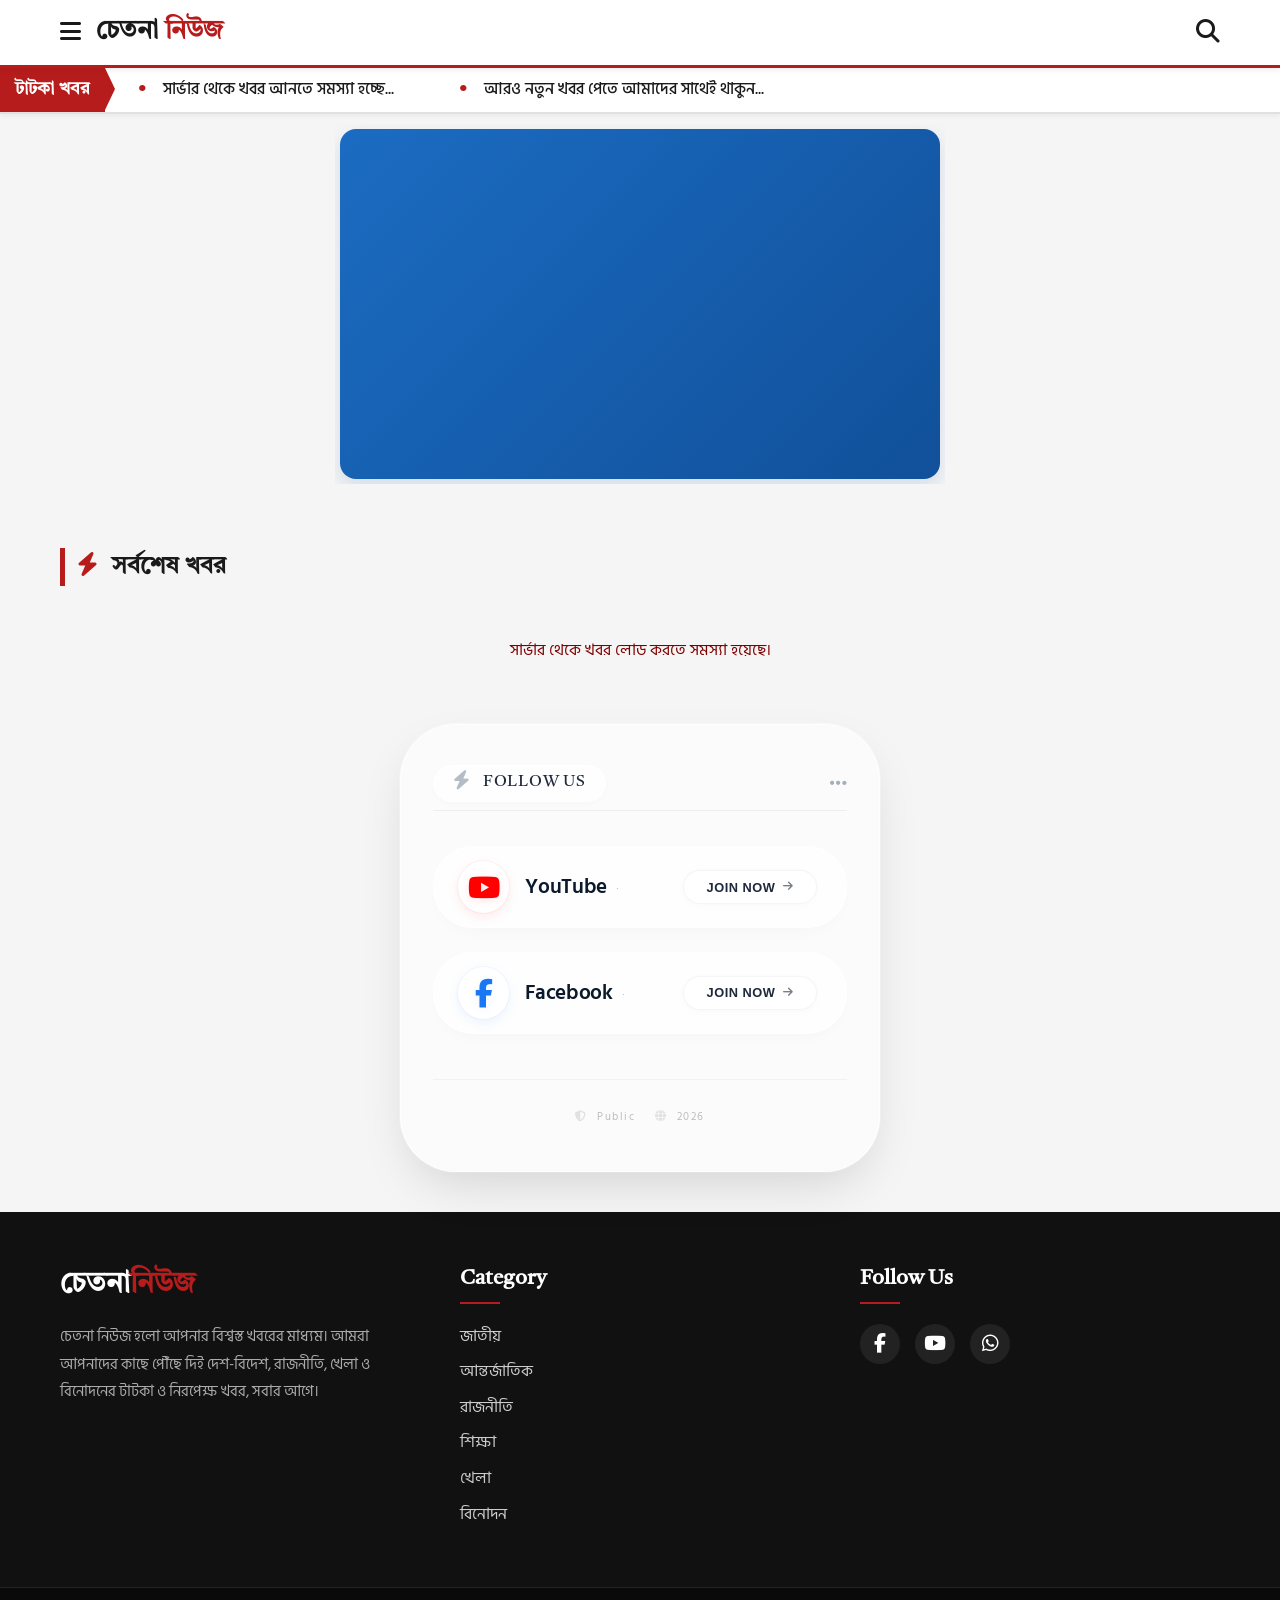
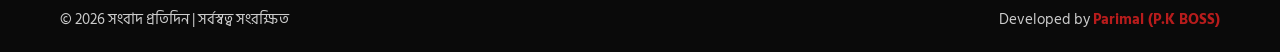
<file: index.html>
<!DOCTYPE html>
<html lang="bn">
<head>
  <meta charset="UTF-8">
  <meta name="viewport" content="width=device-width, initial-scale=1.0">
  <title>Chetana News| সর্বশেষ খবর</title>
  
  <link rel="preconnect" href="https://fonts.googleapis.com">
  <link rel="preconnect" href="https://fonts.gstatic.com" crossorigin>
  <link href="https://fonts.googleapis.com/css2?family=Hind+Siliguri:wght@400;500;600;700&family=Tiro+Bangla:ital@0;1&display=swap" rel="stylesheet">
  
  <link rel="stylesheet" href="https://cdnjs.cloudflare.com/ajax/libs/font-awesome/6.4.0/css/all.min.css">
  
  <link rel="stylesheet" href="style.css">
</head>
<body>

  <header class="site-header">
    <div class="header-container">
      <div class="header-left">
        <button class="menu-btn" id="menuBtn" title="মেনু"><i class="fas fa-bars"></i></button>
        <div class="logo">
          <a href="index.html"><h1>চেতনা <span>নিউজ</span></h1></a>
        </div>
      </div>
      <div class="header-right">
        <button class="search-btn" id="searchBtn" title="খুজুন"><i class="fas fa-search"></i></button>
      </div>
    </div>
  </header>
  
   <div class="news-ticker-container">
  <div class="ticker-label">টাটকা খবর</div>
  <div class="ticker-wrap">
    <div class="ticker-move">
      <span class="ticker-item">চেতনা নিউজে আপনাদের জানাই স্বাগতম...</span>
    </div>
  </div>
</div>



  <div class="sidebar-overlay" id="sidebarOverlay"></div>
  
  <div class="sidebar-menu" id="sidebarMenu">
    <div class="sidebar-header">
      <h2>বিভাগ সমূহ</h2>
      <button class="close-btn" id="closeBtn" title="বন্ধ করুন"><i class="fas fa-times"></i></button>
    </div>
    <ul class="sidebar-links">
      <li><a href="index.html"><i class="fas fa-home"></i> হোম</a></li>
      <li><a href="category/category.html?cat=জাতীয়"><i class="fas fa-flag"></i> জাতীয়</a></li>
      <li><a href="category/category.html?cat=আন্তর্জাতিক"><i class="fas fa-globe"></i> আন্তর্জাতিক</a></li>
      <li><a href="category/category.html?cat=রাজনীতি"><i class="fas fa-bullhorn"></i> রাজনীতি</a></li>
      <li><a href="category/category.html?cat=শিক্ষা"><i class="fas fa-book"></i> শিক্ষা</a></li>
      <li><a href="category/category.html?cat=খেলা"><i class="fas fa-futbol"></i> খেলা</a></li>
      <li><a href="category/category.html?cat=বিনোদন"><i class="fas fa-film"></i> বিনোদন</a></li>

      <li class="sidebar-dropdown">
        <a href="#" class="dropdown-toggle" id="districtToggle">
          <i class="fas fa-map-marker-alt"></i> জেলা সমূহ
          <i class="fas fa-chevron-down dropdown-icon"></i>
          
        </a>
<ul class="sidebar-submenu" id="districtSubmenu">
  <li><a href="category/category.html?dist=আলিপুরদুয়ার">আলিপুরদুয়ার</a></li>
  <li><a href="category/category.html?dist=বাঁকুড়া">বাঁকুড়া</a></li>
  <li><a href="category/category.html?dist=বীরভূম">বীরভূম</a></li>
  <li><a href="category/category.html?dist=কোচবিহার">কোচবিহার</a></li>
  <li><a href="category/category.html?dist=দক্ষিণ ২৪ পরগনা">দক্ষিণ ২৪ পরগনা</a></li>
  <li><a href="category/category.html?dist=দক্ষিণ দিনাজপুর">দক্ষিণ দিনাজপুর</a></li>
  <li><a href="category/category.html?dist=দার্জিলিং">দার্জিলিং</a></li>
  <li><a href="category/category.html?dist=হাওড়া">হাওড়া</a></li>
  <li><a href="category/category.html?dist=হুগলি">হুগলি</a></li>
  <li><a href="category/category.html?dist=জলপাইগুড়ি">জলপাইগুড়ি</a></li>
  <li><a href="category/category.html?dist=ঝাড়গ্রাম">ঝাড়গ্রাম</a></li>
  <li><a href="category/category.html?dist=কালিম্পং">কালিম্পং</a></li>
  <li><a href="category/category.html?dist=কলকাতা">কলকাতা</a></li>
  <li><a href="category/category.html?dist=মালদহ">মালদহ</a></li>
  <li><a href="category/category.html?dist=মুর্শিদাবাদ">মুর্শিদাবাদ</a></li>
  <li><a href="category/category.html?dist=নদীয়া">নদীয়া</a></li>
  <li><a href="category/category.html?dist=উত্তর ২৪ পরগনা">উত্তর ২৪ পরগনা</a></li>
  <li><a href="category/category.html?dist=উত্তর দিনাজপুর">উত্তর দিনাজপুর</a></li>
  <li><a href="category/category.html?dist=পূর্ব বর্ধমান">পূর্ব বর্ধমান</a></li>
  <li><a href="category/category.html?dist=পূর্ব মেদিনীপুর">পূর্ব মেদিনীপুর</a></li>
  <li><a href="category/category.html?dist=পুরুলিয়া">পুরুলিয়া</a></li>
  <li><a href="category/category.html?dist=পশ্চিম বর্ধমান">পশ্চিম বর্ধমান</a></li>
  <li><a href="category/category.html?dist=পশ্চিম মেদিনীপুর">পশ্চিম মেদিনীপুর</a></li>
</ul>

      </li>

      <li class="sidebar-dropdown">
        <a href="#" class="dropdown-toggle" id="editorToggle">
          <i class="fas fa-user-edit"></i> সম্পাদক
          <i class="fas fa-chevron-down dropdown-icon"></i>
        </a>
        <ul class="sidebar-submenu" id="editorSubmenu">
          <li><a href="category/category.html?editor=পরিমল কোনাই">পরিমল কোনাই</a></a></li>
          <li><a href="category/category.html?editor=উমর শেখ">উমর শেখ</a></li>
        </ul>
      </li>
    </ul>
  </div>

  <main>
        <style>
      .weather-iframe-container {
        width: 100%;
        max-width: 640px; /* থাম্বনেলের স্ট্যান্ডার্ড চওড়া */
        aspect-ratio: 16 / 9; /* হুবহু YouTube থাম্বনেলের অনুপাত */
        margin: 10px auto 25px auto;
        padding: 0 15px;
        box-sizing: border-box;
      }
      .weather-iframe-container iframe {
        width: 100%;
        height: 100%; /* কন্টেইনারের পুরো জায়গা নেবে */
        border: none;
        overflow: hidden;
      }
      /* মোবাইলের ছোট স্ক্রিনে ১৬:৯ করলে খুব বেশি চ্যাপ্টা হয়ে যাবে, তাই মোবাইলের জন্য একটু হাইট দেওয়া হলো */
      @media (max-width: 550px) {
        .weather-iframe-container {
          aspect-ratio: auto;
          height: 420px; 
        }
      }
    </style>

    <div class="weather-iframe-container">
      <iframe src="weather/weather.html" scrolling="no"></iframe>
    </div>

    <section class="news-section">
      <div class="section-heading">
        <h2><i class="fas fa-bolt" style="color: #b71c1c; margin-right: 8px;"></i> সর্বশেষ খবর</h2>
      </div>

      <div id="newsGrid" class="news-grid"></div>

      <p id="emptyMessage" class="status-message" style="display:none;">
        এখনো কোনো খবর প্রকাশিত হয়নি।
      </p>
      <p id="errorMessage" class="status-message error" style="display:none;">
        সার্ভার থেকে খবর লোড করতে সমস্যা হয়েছে।
      </p>
    </section>
    </main>
  
  <div id="social-links-wrapper" style="max-width: 1200px; margin: 0 auto; padding: 0 20px; margin-bottom: 25px;"></div>
  
  <div id="more-news-container" style="max-width: 1200px; margin: 0 auto; padding: 0 20px;"></div>


  <script src="social-link.js"></script>
  <script src="morenews.js"></script>
  <script>
    loadDynamicMoreNews('more-news-container', ''); 
  </script>


</footer>
      <div id="footer-placeholder"></div>

  <script src="footer.js"></script>
  <script> renderFooter(''); </script>



  <script src="app.js"></script>
</body>
</html>
</file>
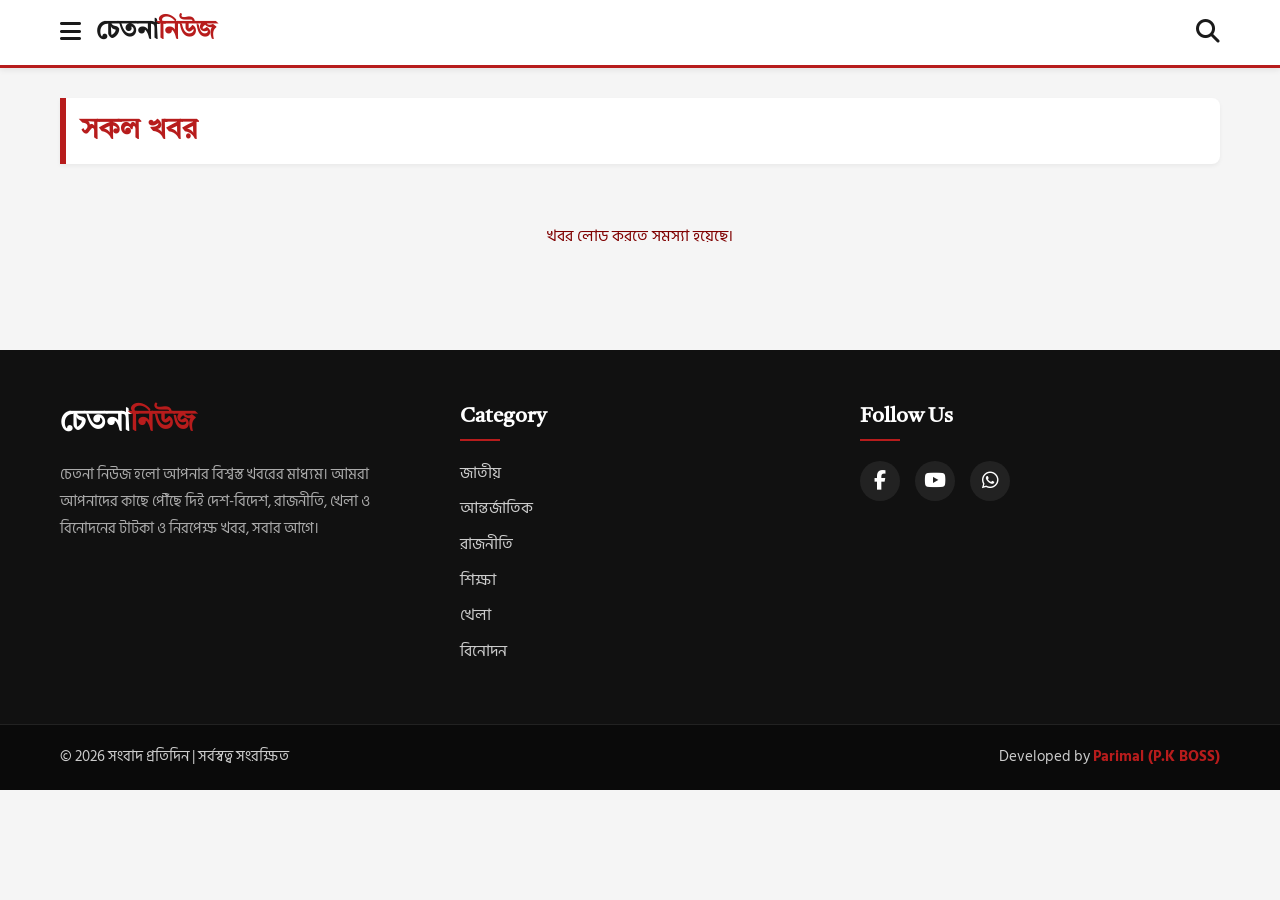
<file: category/category.html>
<!DOCTYPE html>
<html lang="bn">
<head>
  <meta charset="UTF-8">
  <meta name="viewport" content="width=device-width, initial-scale=1.0">
  <title>ক্যাটাগরি | চেতনা নিউজ</title>
  
  <link rel="preconnect" href="https://fonts.googleapis.com">
  <link rel="preconnect" href="https://fonts.gstatic.com" crossorigin>
  <link href="https://fonts.googleapis.com/css2?family=Hind+Siliguri:wght@400;500;600;700&family=Tiro+Bangla&display=swap" rel="stylesheet">
  <link rel="stylesheet" href="https://cdnjs.cloudflare.com/ajax/libs/font-awesome/6.4.0/css/all.min.css">
  
  <link rel="stylesheet" href="../style.css">
  <link rel="stylesheet" href="category.css">
</head>
<body>

  <header class="site-header">
    <div class="header-container">
      <div class="header-left">
        <button class="menu-btn" id="menuBtn" title="মেনু"><i class="fas fa-bars"></i></button>
        <div class="logo">
          <a href="../index.html"><h1>চেতনা<span>নিউজ</span></h1></a>
        </div>
      </div>
      <div class="header-right">
        <button class="search-btn" id="searchBtn" title="খুজুন"><i class="fas fa-search"></i></button>
      </div>
    </div>
  </header>

  <div class="sidebar-overlay" id="sidebarOverlay"></div>
  <div class="sidebar-menu" id="sidebarMenu">
    <div class="sidebar-header">
      <h2>বিভাগ সমূহ</h2>
      <button class="close-btn" id="closeBtn"><i class="fas fa-times"></i></button>
    </div>
    <ul class="sidebar-links">
      <li><a href="../index.html"><i class="fas fa-home"></i> হোম</a></li>
      <li><a href="category.html?cat=জাতীয়"><i class="fas fa-flag"></i> জাতীয়</a></li>
      <li><a href="category.html?cat=আন্তর্জাতিক"><i class="fas fa-globe"></i> আন্তর্জাতিক</a></li>
      <li><a href="category.html?cat=রাজনীতি"><i class="fas fa-bullhorn"></i> রাজনীতি</a></li>
      <li><a href="category.html?cat=শিক্ষা"><i class="fas fa-book"></i> শিক্ষা</a></li>
      <li><a href="category.html?cat=খেলা"><i class="fas fa-futbol"></i> খেলা</a></li>
      <li><a href="category.html?cat=বিনোদন"><i class="fas fa-film"></i> বিনোদন</a></li>

      <li class="sidebar-dropdown">
        <a href="#" class="dropdown-toggle" id="districtToggle">
          <i class="fas fa-map-marker-alt"></i> জেলা সমূহ
          <i class="fas fa-chevron-down dropdown-icon"></i>
        </a>
<ul class="sidebar-submenu" id="districtSubmenu">
  <li><a href="category/category.html?dist=আলিপুরদুয়ার">আলিপুরদুয়ার</a></li>
  <li><a href="category/category.html?dist=বাঁকুড়া">বাঁকুড়া</a></li>
  <li><a href="category/category.html?dist=বীরভূম">বীরভূম</a></li>
  <li><a href="category/category.html?dist=কোচবিহার">কোচবিহার</a></li>
  <li><a href="category/category.html?dist=দক্ষিণ ২৪ পরগনা">দক্ষিণ ২৪ পরগনা</a></li>
  <li><a href="category/category.html?dist=দক্ষিণ দিনাজপুর">দক্ষিণ দিনাজপুর</a></li>
  <li><a href="category/category.html?dist=দার্জিলিং">দার্জিলিং</a></li>
  <li><a href="category/category.html?dist=হাওড়া">হাওড়া</a></li>
  <li><a href="category/category.html?dist=হুগলি">হুগলি</a></li>
  <li><a href="category/category.html?dist=জলপাইগুড়ি">জলপাইগুড়ি</a></li>
  <li><a href="category/category.html?dist=ঝাড়গ্রাম">ঝাড়গ্রাম</a></li>
  <li><a href="category/category.html?dist=কালিম্পং">কালিম্পং</a></li>
  <li><a href="category/category.html?dist=কলকাতা">কলকাতা</a></li>
  <li><a href="category/category.html?dist=মালদহ">মালদহ</a></li>
  <li><a href="category/category.html?dist=মুর্শিদাবাদ">মুর্শিদাবাদ</a></li>
  <li><a href="category/category.html?dist=নদীয়া">নদীয়া</a></li>
  <li><a href="category/category.html?dist=উত্তর ২৪ পরগনা">উত্তর ২৪ পরগনা</a></li>
  <li><a href="category/category.html?dist=উত্তর দিনাজপুর">উত্তর দিনাজপুর</a></li>
  <li><a href="category/category.html?dist=পূর্ব বর্ধমান">পূর্ব বর্ধমান</a></li>
  <li><a href="category/category.html?dist=পূর্ব মেদিনীপুর">পূর্ব মেদিনীপুর</a></li>
  <li><a href="category/category.html?dist=পুরুলিয়া">পুরুলিয়া</a></li>
  <li><a href="category/category.html?dist=পশ্চিম বর্ধমান">পশ্চিম বর্ধমান</a></li>
  <li><a href="category/category.html?dist=পশ্চিম মেদিনীপুর">পশ্চিম মেদিনীপুর</a></li>
</ul>
      </li>

      <li class="sidebar-dropdown">
        <a href="#" class="dropdown-toggle" id="editorToggle">
          <i class="fas fa-user-edit"></i> সম্পাদক
          <i class="fas fa-chevron-down dropdown-icon"></i>
        </a>
        <ul class="sidebar-submenu" id="editorSubmenu">
          <li><a href="category.html?editor=P.K+EDITOR">P.K EDITOR</a></li>
          <li><a href="category.html?editor=Bidyut">Bidyut</a></li>
        </ul>
      </li>
    </ul>
  </div>

  <main>
    <section class="news-section">
      <div class="section-heading">
        <h2 id="categoryTitle">লোড হচ্ছে...</h2>
      </div>

      <div id="newsGrid" class="news-grid"></div>

      <p id="emptyMessage" class="status-message" style="display:none;">
        এই বিভাগে এখনো কোনো খবর প্রকাশিত হয়নি।
      </p>
      <p id="errorMessage" class="status-message error" style="display:none;">
        খবর লোড করতে সমস্যা হয়েছে।
      </p>
    </section>
  </main>
  
  <div id="more-news-container" style="max-width: 800px; margin: 0 auto; padding: 0 20px;"></div>

  <script src="../morenews.js"></script>
  <script>
    // কল করার সময় basePath '../' হবে
    loadDynamicMoreNews('more-news-container', '../'); 
  </script>

    <div id="footer-placeholder"></div>

  <script src="../footer.js"></script>
  <script> renderFooter('../'); </script>


  <script src="category.js"></script>
</body>
</html>
</file>
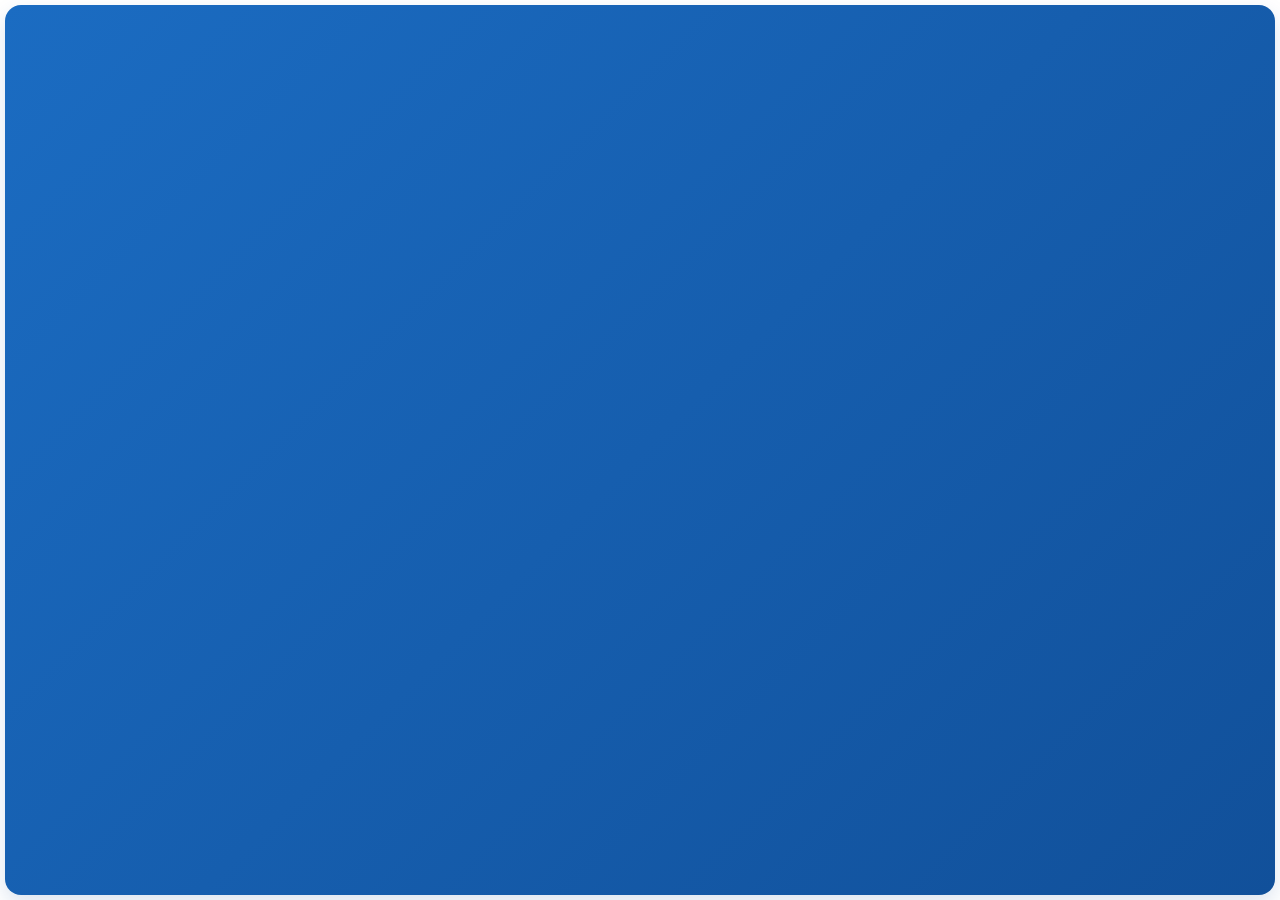
<file: weather/weather.html>
<!DOCTYPE html>
<html lang="en">
<head>
<meta charset="UTF-8">
<meta name="viewport" content="width=device-width, initial-scale=1.0">
<title>Weather Widget</title>

<link rel="preconnect" href="https://fonts.googleapis.com">
<link rel="preconnect" href="https://fonts.gstatic.com" crossorigin>
<link href="https://fonts.googleapis.com/css2?family=Inter:wght@400;500;600;700&display=swap" rel="stylesheet">

<link rel="stylesheet" href="https://cdnjs.cloudflare.com/ajax/libs/font-awesome/6.5.1/css/all.min.css">

<link rel="stylesheet" href="weather.css">
</head>
<body>

<div class="weather-widget" id="weatherWidget">

  <div class="widget-loader" id="widgetLoader">
    <div class="spinner"></div>
    <p>Loading weather data...</p>
  </div>

  <div class="widget-content" id="widgetContent" hidden>

    <section class="current-weather">
      <div class="current-weather__top">
        <div class="location">
          <i class="fa-solid fa-location-dot"></i>
          <span id="cityName">Kolkata</span>
        </div>
        <div class="date" id="currentDate">June 24, 2026 | Tuesday</div>
      </div>

      <div class="current-weather__main">
        <div class="main-info">
          <div class="weather-icon" id="currentIcon">☁️</div>
          <div class="temp-block">
            <div class="temp">
              <span id="currentTemp">31</span><sup>°</sup><span class="temp-unit">C</span>
            </div>
            <div class="desc" id="currentDesc">Broken clouds</div>
          </div>
        </div>

        <div class="divider"></div>

        <div class="detail-list">
          <div class="detail-item">
            <i class="fa-solid fa-cloud-showers-heavy"></i>
            <div>
              <div class="detail-label">Chance of Rain</div>
              <div class="detail-value" id="rainChance">70%</div>
            </div>
          </div>
          <div class="detail-item">
            <i class="fa-solid fa-droplet"></i>
            <div>
              <div class="detail-label">Humidity</div>
              <div class="detail-value" id="humidity">85%</div>
            </div>
          </div>
          <div class="detail-item">
            <i class="fa-solid fa-wind"></i>
            <div>
              <div class="detail-label">Wind Speed</div>
              <div class="detail-value" id="windSpeed">12 km/h</div>
            </div>
          </div>
        </div>
      </div>
    </section>

    <section class="forecast">
      <div class="forecast-card">
        <h2 class="forecast-title">5-Day Forecast</h2>

        <div class="forecast-scroll-wrap">
          <div class="forecast-list" id="forecastList">
            </div>
        </div>

        <button class="details-btn" id="detailsBtn">
          <i class="fa-solid fa-cloud-sun"></i>
          <span>View Detailed Forecast</span>
          <i class="fa-solid fa-arrow-right"></i>
        </button>
      </div>
    </section>

  </div>
</div>


<script src="script.js"></script>
</body>
</html>
</file>
<file: style.css>
/* ===== Reset & Base ===== */
* { 
  margin: 0; 
  padding: 0; 
  box-sizing: border-box; 
}

:root {
  --accent: #b71c1c;
  --accent-dark: #7f0000;
  --text-dark: #1a1a1a;
  --text-muted: #5a5a5a;
  --bg-light: #f5f5f5;
  --card-bg: #ffffff;
  --border-color: #e0e0e0;
}

body {
  font-family: 'Hind Siliguri', 'Segoe UI', sans-serif;
  background: var(--bg-light);
  color: var(--text-dark);
  line-height: 1.6;
  overflow-x: hidden; /* এটি ডানদিকের বাড়তি অংশ কেটে দেবে */
}


h1, h2, h3, h4, h5, h6, .logo h1, .section-heading h2, .card-content h3 {
  font-family: 'Tiro Bangla', serif;
}

/* ===================================== */
/* হেডার এবং নতুন মেনু বার */
/* ===================================== */
.site-header {
  position: sticky;
  top: 0;
  z-index: 1000;
  background: #ffffff;
  border-bottom: 3px solid var(--accent);
  box-shadow: 0 2px 6px rgba(0,0,0,0.08);
}

.header-container {
  max-width: 1200px;
  margin: 0 auto;
  display: flex;
  justify-content: space-between;
  align-items: center;
  padding: 12px 20px;
}

.header-left, .header-right {
  display: flex;
  align-items: center;
  gap: 15px;
}

/* মেনু এবং সার্চ বাটন */
.menu-btn, .search-btn {
  background: none;
  border: none;
  font-size: 1.5rem;
  color: var(--text-dark);
  cursor: pointer;
  transition: color 0.2s ease;
}

.menu-btn:hover, .search-btn:hover { 
  color: var(--accent); 
}

.logo a { 
  text-decoration: none; 
  color: inherit; 
}

.logo h1 { 
  font-size: 1.6rem; 
  font-weight: 700; 
}

.logo h1 span { 
  color: var(--accent); 
}

/* পুরনো মেনু লুকিয়ে ফেলা হলো */
.main-nav { 
  display: none !important; 
}

/* ===================================== */
/* সাইডবার মেনু এবং ওভারলে */
/* ===================================== */
.sidebar-menu {
  position: fixed;
  top: 0;
  left: -300px; /* স্ক্রিনের বাইরে লুকানো থাকবে */
  width: 260px;
  height: 100vh;
  background-color: #fff;
  z-index: 2000;
  box-shadow: 2px 0 15px rgba(0,0,0,0.15);
  transition: left 0.3s ease-in-out;
  display: flex;
  flex-direction: column;
}

.sidebar-menu.active {
  left: 0; /* বাটনে ক্লিক করলে স্ক্রিনে আসবে */
}

.sidebar-header {
  display: flex;
  justify-content: space-between;
  align-items: center;
  padding: 20px;
  background-color: var(--accent);
  color: #fff;
}

.sidebar-header h2 { 
  font-size: 1.4rem; 
  margin: 0; 
  color: #fff; 
}

.close-btn {
  background: none; 
  border: none; 
  color: #fff;
  font-size: 1.6rem; 
  cursor: pointer; 
  transition: transform 0.2s;
}

.close-btn:hover { 
  transform: rotate(90deg); 
}

.sidebar-links {
  list-style: none; 
  padding: 10px 0; 
  margin: 0; 
  overflow-y: auto;
}

.sidebar-links li { 
  border-bottom: 1px solid #f0f0f0; 
}

.sidebar-links a {
  display: flex; 
  align-items: center; 
  gap: 15px; 
  padding: 15px 25px;
  text-decoration: none; 
  color: var(--text-dark); 
  font-size: 1.1rem;
  font-weight: 500; 
  transition: background 0.2s, color 0.2s;
}

.sidebar-links a:hover {
  background-color: #f9f9f9; 
  color: var(--accent);
  border-left: 4px solid var(--accent); 
  padding-left: 21px;
}

.sidebar-links a i { 
  width: 20px; 
  text-align: center; 
  color: var(--accent); 
}

/* ===================================== */
/* সাইডবার ড্রপডাউন (জেলা / সম্পাদক) */
/* ===================================== */
.sidebar-dropdown {
  display: flex;
  flex-direction: column;
}

.dropdown-toggle {
  position: relative;
  cursor: pointer;
}

.dropdown-icon {
  margin-left: auto;
  font-size: 0.9rem;
  transition: transform 0.2s ease;
}

.sidebar-submenu {
  list-style: none;
  margin: 0;
  padding: 0;
  max-width: 100%;
  overflow: hidden;
  background-color: #fafafa;
  display: none; /* JS টগল করবে block/none */
}

.sidebar-submenu li {
  border-bottom: 1px solid #f0f0f0;
}

.sidebar-submenu li:last-child {
  border-bottom: none;
}

.sidebar-submenu a {
  display: flex;
  align-items: center;
  gap: 10px;
  padding: 12px 25px 12px 48px; /* বাম দিকে বাড়তি ইনডেন্টেশন */
  text-decoration: none;
  color: var(--text-dark);
  font-size: 0.98rem;
  font-weight: 400;
  position: relative;
  transition: background 0.2s, color 0.2s;
}

.sidebar-submenu a::before {
  content: "\f105"; /* fa-chevron-right */
  font-family: "Font Awesome 6 Free";
  font-weight: 900;
  position: absolute;
  left: 28px;
  font-size: 0.7rem;
  color: var(--accent);
}

.sidebar-submenu a:hover {
  background-color: #f1f1f1;
  color: var(--accent);
  border-left: 4px solid var(--accent);
  padding-left: 44px;
}

/* মোবাইল স্ক্রিনে সাবমেনু রেসপন্সিভ */
@media (max-width: 400px) {
  .sidebar-submenu a {
    padding: 10px 15px 10px 40px;
    font-size: 0.92rem;
  }
}

.sidebar-overlay {
  position: fixed; 
  top: 0; 
  left: 0; 
  width: 100%; 
  height: 100vh;
  background: rgba(0,0,0,0.5); 
  z-index: 1999;
  opacity: 0; 
  visibility: hidden; 
  transition: opacity 0.3s ease;
}

.sidebar-overlay.active { 
  opacity: 1; 
  visibility: visible; 
}

/* ===================================== */
/* News Section & Cards */
/* ===================================== */
.news-section {
  max-width: 1200px; 
  margin: 0 auto; 
  padding: 30px 20px 60px;
}

.section-heading {
  margin-bottom: 22px; 
  border-left: 5px solid var(--accent); 
  padding-left: 12px;
}

.section-heading h2 { 
  font-size: 1.5rem; 
  font-weight: 700; 
}

.news-grid {
  display: grid; 
  grid-template-columns: repeat(3, 1fr); 
  gap: 24px;
}

.news-card {
  background: var(--card-bg); 
  border: 1px solid var(--border-color);
  border-radius: 10px; 
  overflow: hidden; 
  display: flex; 
  flex-direction: column;
  transition: transform 0.25s ease, box-shadow 0.25s ease;
}

.news-card:hover {
  transform: translateY(-6px); 
  box-shadow: 0 10px 24px rgba(0,0,0,0.12);
}

.news-card img { 
  width: 100%; 
  height: 190px; 
  object-fit: cover; 
}

.card-content {
  padding: 16px 18px; 
  display: flex; 
  flex-direction: column; 
  flex: 1;
}

.card-content h3 {
  font-size: 1.25rem; 
  font-weight: bold; 
  margin-bottom: 6px; 
  line-height: 1.4;
}

/* তারিখের স্টাইল */
.card-date {
  font-size: 0.85rem;
  color: #666666;
  margin-bottom: 10px;
  font-family: sans-serif;
}

.card-content p {
  font-size: 0.92rem; 
  color: var(--text-muted); 
  flex: 1; 
  margin-bottom: 12px;
}

.read-more {
  align-self: flex-start; 
  color: var(--accent); 
  font-weight: 600; 
  font-size: 0.9rem;
  text-decoration: none; 
  border-bottom: 1px solid transparent; 
  transition: border-color 0.2s ease;
}

.read-more:hover { 
  border-color: var(--accent); 
}

.status-message { 
  text-align: center; 
  margin-top: 30px; 
  color: var(--text-muted); 
}

.status-message.error { 
  color: var(--accent-dark); 
}

/* ===================================== */
/* Footer */
/* ===================================== */
/* ===================================== */
/* নতুন ডার্ক ফুটার (Dark Footer) ডিজাইন */
/* ===================================== */
.site-footer {
  background-color: #111111; /* কুচকুচে কালো ব্যাকগ্রাউন্ড */
  color: #cccccc;
  font-family: 'Hind Siliguri', sans-serif;
  margin-top: 40px;
}

.footer-top {
  max-width: 1200px;
  margin: 0 auto;
  padding: 50px 20px;
}

.footer-grid {
  display: grid;
  grid-template-columns: repeat(auto-fit, minmax(250px, 1fr));
  gap: 40px;
}

/* লোগো এবং অ্যাবাউট অংশ */
.footer-logo {
  font-family: 'Tiro Bangla', serif;
  font-size: 1.8rem;
  font-weight: 700;
  color: #ffffff;
  margin-bottom: 15px;
}
.footer-logo span {
  color: var(--accent); /* লাল রঙ */
}
.about-col p {
  font-size: 0.95rem;
  line-height: 1.8;
  color: #aaaaaa;
}

/* ক্যাটাগরি লিংক অংশ */
.footer-col h3 {
  font-family: 'Tiro Bangla', serif;
  font-size: 1.3rem;
  color: #ffffff;
  margin-bottom: 20px;
  position: relative;
  padding-bottom: 8px;
}
.footer-col h3::after {
  content: '';
  position: absolute;
  left: 0;
  bottom: 0;
  width: 40px;
  height: 2px;
  background-color: var(--accent);
}
.links-col ul {
  list-style: none;
  padding: 0;
}
.links-col li {
  margin-bottom: 10px;
}
.links-col a {
  text-decoration: none;
  color: #cccccc;
  font-size: 1rem;
  transition: color 0.2s ease, padding-left 0.2s ease;
}
.links-col a:hover {
  color: var(--accent);
  padding-left: 6px; /* হোভার করলে লেখাটা হালকা ডানদিকে সরবে */
}

/* সোশ্যাল মিডিয়া বাটন */
.social-links {
  display: flex;
  gap: 15px;
  flex-wrap: wrap;
}
.social-links a {
  display: inline-flex;
  align-items: center;
  justify-content: center;
  width: 40px;
  height: 40px;
  background-color: #222222;
  color: #ffffff;
  border-radius: 50%;
  font-size: 1.2rem;
  text-decoration: none;
  transition: background 0.3s, transform 0.3s;
}
.social-links a:hover {
  background-color: var(--accent);
  transform: translateY(-3px); /* হোভার করলে বাটন হালকা উপরে উঠবে */
}

/* ফুটারের একদম নিচের বার */
.footer-bottom-wrapper {
  background-color: #0a0a0a;
  border-top: 1px solid #222222;
}
.footer-bottom {
  max-width: 1200px;
  margin: 0 auto;
  padding: 20px;
  text-align: center;
  display: flex;
  flex-direction: column;
  gap: 10px;
  font-size: 0.95rem;
}
.dev-link {
  color: var(--accent);
  font-weight: bold;
  text-decoration: none;
  transition: color 0.2s;
}
.dev-link:hover {
  color: #ffffff;
  text-decoration: underline;
}

/* কম্পিউটার স্ক্রিনের জন্য লেআউট */
@media (min-width: 768px) {
  .footer-bottom {
    flex-direction: row;
    justify-content: space-between;
    align-items: center;
  }
}


/* ===================================== */
/* Responsive Styles */
/* ===================================== */
@media (max-width: 992px) { 
  .news-grid { grid-template-columns: repeat(2, 1fr); } 
}

@media (max-width: 600px) {
  .news-grid { grid-template-columns: 1fr; }
  .logo h1 { font-size: 1.3rem; }
}

/* ===================================== */
/* Skeleton Loading Styles */
/* ===================================== */
.skel-card {
  background: var(--card-bg); 
  border: 1px solid var(--border-color);
  border-radius: 10px; 
  overflow: hidden; 
  margin-bottom: 18px; 
  box-shadow: 0 1px 3px rgba(0,0,0,0.08);
}

.skel-thumb { width: 100%; height: 190px; }
.skel-body { padding: 16px; }
.skel-line { height: 14px; border-radius: 4px; margin-bottom: 10px; }
.skel-line.title-1 { width: 85%; height: 20px; }
.skel-line.title-2 { width: 55%; height: 20px; }
.skel-line.desc-1  { width: 100%; margin-top: 14px;}
.skel-line.desc-2  { width: 90%; }
.skel-line.cta     { width: 120px; height: 16px; margin-top: 14px; }

.shimmer {
  background: #e2e2e2;
  background-image: linear-gradient(90deg, #e2e2e2 0px, #f0f0f0 40px, #e2e2e2 80px);
  background-size: 600px 100%;
  animation: shimmer-sweep 1.4s infinite linear;
}

@keyframes shimmer-sweep {
  0%   { background-position: -300px 0; }
  100% { background-position: 300px 0; }
}
/* ===================================== */
/* News Ticker (ব্রেকিং নিউজ স্ক্রল) */
/* ===================================== */
.news-ticker-container {
  display: flex;
  align-items: center;
  background: #ffffff;
  border-bottom: 2px solid #e0e0e0;
  box-shadow: 0 2px 4px rgba(0,0,0,0.05);
  overflow: hidden;
  position: relative;
  z-index: 99; /* হেডারের নিচে থাকার জন্য */
}

/* 'টাটকা খবর' লেখাটির ডিজাইন */
.ticker-label {
  background: var(--accent); /* লাল ব্যাকগ্রাউন্ড */
  color: #ffffff;
  padding: 8px 15px;
  font-family: 'Tiro Bangla', serif;
  font-weight: bold;
  font-size: 1.1rem;
  white-space: nowrap;
  z-index: 2;
  position: relative;
  display: flex;
  align-items: center;
}

/* লাল বক্সের ডানদিকে তীরের মতো ডিজাইন */
.ticker-label::after {
  content: '';
  position: absolute;
  right: -10px;
  top: 0;
  border-top: 21px solid transparent;
  border-bottom: 21px solid transparent;
  border-left: 10px solid var(--accent);
}

.ticker-wrap {
  flex: 1;
  overflow: hidden;
  position: relative;
  height: 100%;
  display: flex;
  align-items: center;
  min-width: 0; /* এই লাইনটিই আসল ম্যাজিক! এটি টেক্সটকে পেজের বাইরে যেতে বাধা দেবে */
}


/* অ্যানিমেশন চালু করা */
.ticker-move {
  display: flex;
  white-space: nowrap;
  animation: ticker-scroll 25s linear infinite; /* ২৫ সেকেন্ড স্পিড, বাড়াতে বা কমাতে পারেন */
}

/* মাউস হোভার করলে স্ক্রল থেমে যাবে */
.ticker-move:hover {
  animation-play-state: paused; 
  cursor: pointer;
}

.ticker-item {
  padding: 0 2rem;
  font-size: 1rem;
  color: var(--text-dark);
  font-weight: 500;
}

/* প্রতিটি খবরের আগে একটা লাল রঙের ডট (•) চিহ্ন */
.ticker-item::before {
  content: '•';
  color: var(--accent);
  margin-right: 15px;
  font-size: 1.5rem;
  vertical-align: middle;
}

/* ডান থেকে বাঁ দিকে যাওয়ার কি-ফ্রেম */
@keyframes ticker-scroll {
  0% { transform: translateX(100vw); }
  100% { transform: translateX(-100%); }
}

/* মোবাইল স্ক্রিনের জন্য সাইজ ছোট করা */
@media (max-width: 600px) {
  .ticker-label { font-size: 0.9rem; padding: 6px 10px; }
  .ticker-label::after { 
    border-top: 17px solid transparent; 
    border-bottom: 18px solid transparent; 
  }
  .ticker-item { font-size: 0.9rem; }
}

/* ===================================== */
/* Card Meta (Editor & Date) Styles */
/* ===================================== */
.card-meta {
  display: flex;
  justify-content: space-between;
  align-items: center;
  font-size: 0.85rem;
  color: #666666;
  margin-bottom: 10px;
  font-family: 'Hind Siliguri', sans-serif;
  border-bottom: 1px dashed #e0e0e0;
  padding-bottom: 6px;
}

.editor-name {
  font-weight: 600;
  color: var(--accent); /* এডিটরের নাম লাল রঙে হাইলাইট হবে */
}

.editor-name i, .publish-date i {
  margin-right: 5px;
  color: var(--accent-dark);
}

.card-content h3 {
  margin-top: 5px; /* মেটা ডেটার পর হেডলাইনে একটু স্পেস দেওয়া হলো */
}
</file>
<file: category/category.css>
/* category.css */

.section-heading {
  margin-bottom: 30px;
  border-left: 6px solid var(--accent);
  padding-left: 15px;
  background: #fff;
  padding-top: 10px;
  padding-bottom: 10px;
  border-radius: 0 8px 8px 0;
  box-shadow: 0 2px 4px rgba(0,0,0,0.05);
}

.section-heading h2 {
  font-size: 1.8rem;
  color: #b71c1c; /* ক্যাটাগরির নাম লাল রঙের দেখাবে */
}
</file>
<file: weather/weather.css>
/* ============================================
   Weather Widget — Thumbnail Size (Compact)
   ============================================ */

:root {
  --sky-gradient: linear-gradient(135deg, #1b6cc2 0%, #11509a 100%);
  --glass-bg: rgba(255, 255, 255, 0.15);
  --glass-border: rgba(255, 255, 255, 0.3);
  --text-white: #ffffff;
  --text-soft: rgba(255, 255, 255, 0.85);
  --accent-deep-blue: #123e85;
  --card-light-bg: #e5f1fb;
  --font-primary: 'Inter', sans-serif;
}

* {
  margin: 0;
  padding: 0;
  box-sizing: border-box;
}

body {
  margin: 0;
  padding: 5px; /* প্যাডিং কমানো হলো */
  font-family: var(--font-primary);
  background: transparent; 
  height: 100vh; /* পুরো হাইট নেওয়ার জন্য */
  display: flex;
  align-items: center;
}

[hidden] {
  display: none !important;
}

/* ============ Widget shell ============ */
.weather-widget {
  width: 100%;
  height: 100%;
  border-radius: 16px;
  position: relative;
  overflow: hidden;
  color: var(--text-white); 
  background: var(--sky-gradient); 
  box-shadow: 0 8px 20px rgba(17, 80, 154, 0.15);
  display: flex;
  flex-direction: column;
  justify-content: space-between; /* ওপর আর নিচের কন্টেন্টকে ভাগ করবে */
}

/* ============ Loader state ============ */
.widget-loader {
  display: flex; flex-direction: column; align-items: center; justify-content: center;
  height: 100%; gap: 10px; text-align: center;
}
.spinner {
  width: 30px; height: 30px; border-radius: 50%;
  border: 3px solid rgba(255, 255, 255, 0.25);
  border-top-color: #ffffff; animation: spin 0.85s linear infinite;
}
@keyframes spin { to { transform: rotate(360deg); } }

/* ============ Current weather ============ */
.current-weather {
  padding: 12px 20px 5px; /* ওপরের গ্যাপ কমানো হলো */
}
.current-weather__top {
  display: flex;
  flex-direction: column;
  align-items: flex-start;
  gap: 2px;
  margin-bottom: 10px;
}
.location {
  display: flex; align-items: center; gap: 6px;
  font-size: 20px; font-weight: 700; letter-spacing: -0.5px;
}
.date {
  font-size: 11px; color: var(--text-soft); font-weight: 500;
}

.current-weather__main {
  display: flex; align-items: center; justify-content: space-between; gap: 10px;
}
.main-info {
  display: flex; align-items: center; gap: 10px; flex: 1;
}
.weather-icon {
  font-size: 55px; line-height: 1;
  filter: drop-shadow(0 4px 10px rgba(0,0,0,0.15));
}
.temp-block { display: flex; flex-direction: column; }
.temp {
  font-size: 45px; font-weight: 700; line-height: 1;
  display: flex; align-items: flex-start; letter-spacing: -1px;
}
.temp sup { font-size: 20px; margin-top: 4px; font-weight: 600; }
.temp-unit { font-size: 20px; font-weight: 500; margin-top: 5px; letter-spacing: normal;}
.desc { font-size: 14px; font-weight: 600; margin-top: 2px; text-transform: capitalize;}

.divider {
  width: 1px; height: 60px; background: rgba(255, 255, 255, 0.3); margin: 0 10px;
}

.detail-list {
  display: flex; flex-direction: column; gap: 8px; flex: 1;
}
.detail-item { display: flex; align-items: center; gap: 8px; }
.detail-item i { font-size: 14px; color: #ffffff; width: 16px; text-align: center; }
.detail-label { font-size: 10px; color: var(--text-soft); line-height: 1.2; text-transform: uppercase; font-weight: 600; letter-spacing: 0.5px;}
.detail-value { font-size: 14px; font-weight: 600; line-height: 1.2; margin-top: 2px;}

/* ============ Forecast (glass card) ============ */
.forecast { padding: 0 15px 12px; }
.forecast-card {
  background: var(--glass-bg); border: 1px solid var(--glass-border);
  border-radius: 12px; padding: 12px;
  backdrop-filter: blur(10px); -webkit-backdrop-filter: blur(10px);
}
.forecast-title { font-size: 12px; font-weight: 600; margin-bottom: 8px; text-transform: uppercase; letter-spacing: 0.5px; }
.forecast-list {
  display: flex; justify-content: space-between; gap: 6px;
}

.forecast-day {
  background: var(--card-light-bg); color: #222;
  border-radius: 10px; padding: 8px 4px; text-align: center;
  display: flex; flex-direction: column; align-items: center; gap: 6px; flex: 1;
}
.forecast-day__name { font-size: 10px; font-weight: 700; text-transform: uppercase; }
.forecast-day__icon { font-size: 20px; line-height: 1; }
.forecast-day__temps {
  font-size: 11px; font-weight: 700;
  display: flex; gap: 4px;
}
.temp-high { color: #d32f2f; }
.temp-low  { color: #1976d2; }

/* ============ Footer button ============ */
.details-btn {
  width: 100%; margin-top: 10px; padding: 10px;
  border: none; border-radius: 999px;
  background: var(--accent-deep-blue); color: var(--text-white);
  font-family: var(--font-primary); font-size: 12px; font-weight: 600;
  display: flex; align-items: center; justify-content: center; gap: 8px;
  cursor: pointer; transition: 0.2s;
}
.details-btn:hover { background: #0c2b5e; }
.details-btn i:first-child { color: #ffd166; font-size: 14px; }

/* ============ Responsive ============ */
@media (max-width: 550px) {
  .current-weather__main { flex-direction: column; align-items: flex-start; gap: 15px; }
  .divider { width: 100%; height: 1px; margin: 0; }
  .detail-list { flex-direction: row; flex-wrap: wrap; justify-content: space-between; width: 100%; }
}
</file>
